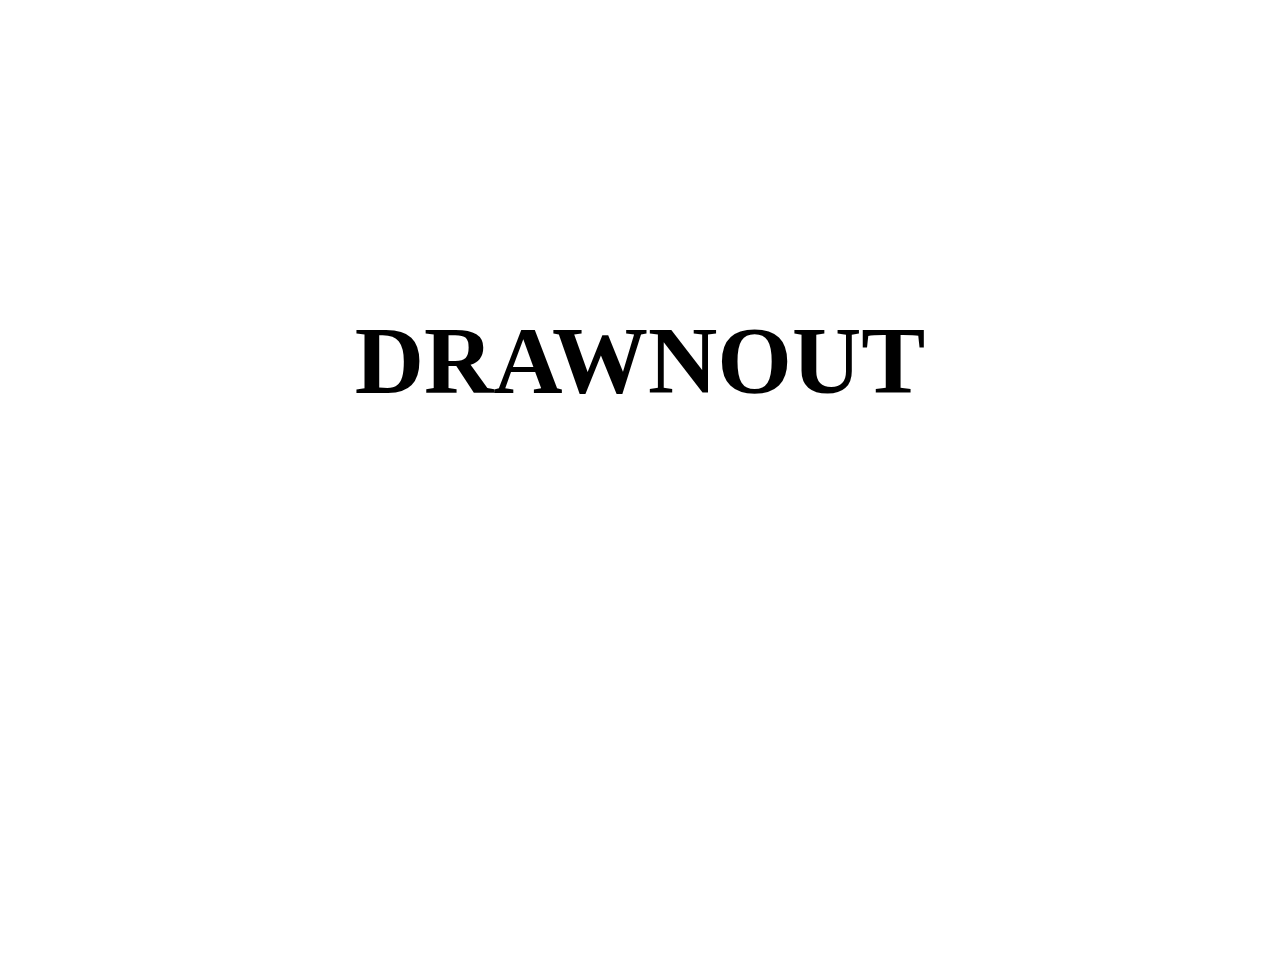
<file: index.html>
<!DOCTYPE html><html><head><meta charset=utf-8><meta name=viewport content="width=device-width,initial-scale=1"><title>drawnout_tv</title><style>html,
      body {
        /* font-family: "Kanit", sans-serif; */
        font-weight: bold;
        padding: 0;
        margin: 0;
        width: 100vw;
        height: 100vh;
        /* background-color: #7fffd4; */
      }

      .splash {
        background: url("https://media.giphy.com/media/BlcWQ9L2VfOFO/giphy.gif")
          repeat;
      }

      .knockout-text {
        text-align: center;

        font-weight: bold;
        color: #000;
        animation: colorRotate 1s linear infinite;
        color: black;
        font-weight: bold;
        background: white;
        mix-blend-mode: screen;
      }
      @keyframes colorRotate {
        100% {
          -webkit-filter: hue-rotate(360deg);
        }
      }

      @keyframes scaleUpToNormal {
        0% {
          -webkit-transform: scale(0);
          -moz-transform: scale(0);
          -ms-transform: scale(0);
          -o-transform: scale(0);
          transform: scale(0);
        }
        100% {
          -webkit-transform: scale(1);
          -moz-transform: scale(1);
          -ms-transform: scale(1);
          -o-transform: scale(1);
          transform: scale(1);
        }
      }

      @keyframes scaleUpToHuge {
        0% {
          -webkit-transform: scale(1);
          -moz-transform: scale(1);
          -ms-transform: scale(1);
          -o-transform: scale(1);
          transform: scale(1);
        }
        100% {
          -webkit-transform: scale(5);
          -moz-transform: scale(5);
          -ms-transform: scale(5);
          -o-transform: scale(5);
          transform: scale(5);
        }
      }

      @keyframes smaller {
        0% {
          -webkit-transform: scale(1);
          -moz-transform: scale(1);
          -ms-transform: scale(1);
          -o-transform: scale(1);
          transform: scale(1);
        }
        100% {
          -webkit-transform: scale(0);
          -moz-transform: scale(0);
          -ms-transform: scale(0);
          -o-transform: scale(0);
          transform: scale(0);
        }
      }

      @-webkit-keyframes fadeOut {
        0% {
          opacity: 1;
        }
        100% {
          opacity: 0;
        }
      }</style><link href=static/css/app.e9fd758d5c868386b6ef90640fcee593.css rel=stylesheet></head><body><div id=app></div><script type=text/javascript src=https://code.jquery.com/jquery-1.11.3.min.js></script><script type=text/javascript src=static/js/manifest.37a2ecbb1d1b7e6c9ada.js></script><script type=text/javascript src=static/js/vendor.eba666dd0f9bfbc115bb.js></script><script type=text/javascript src=static/js/app.66cac1aebd80909dfb0e.js></script></body></html>
</file>
